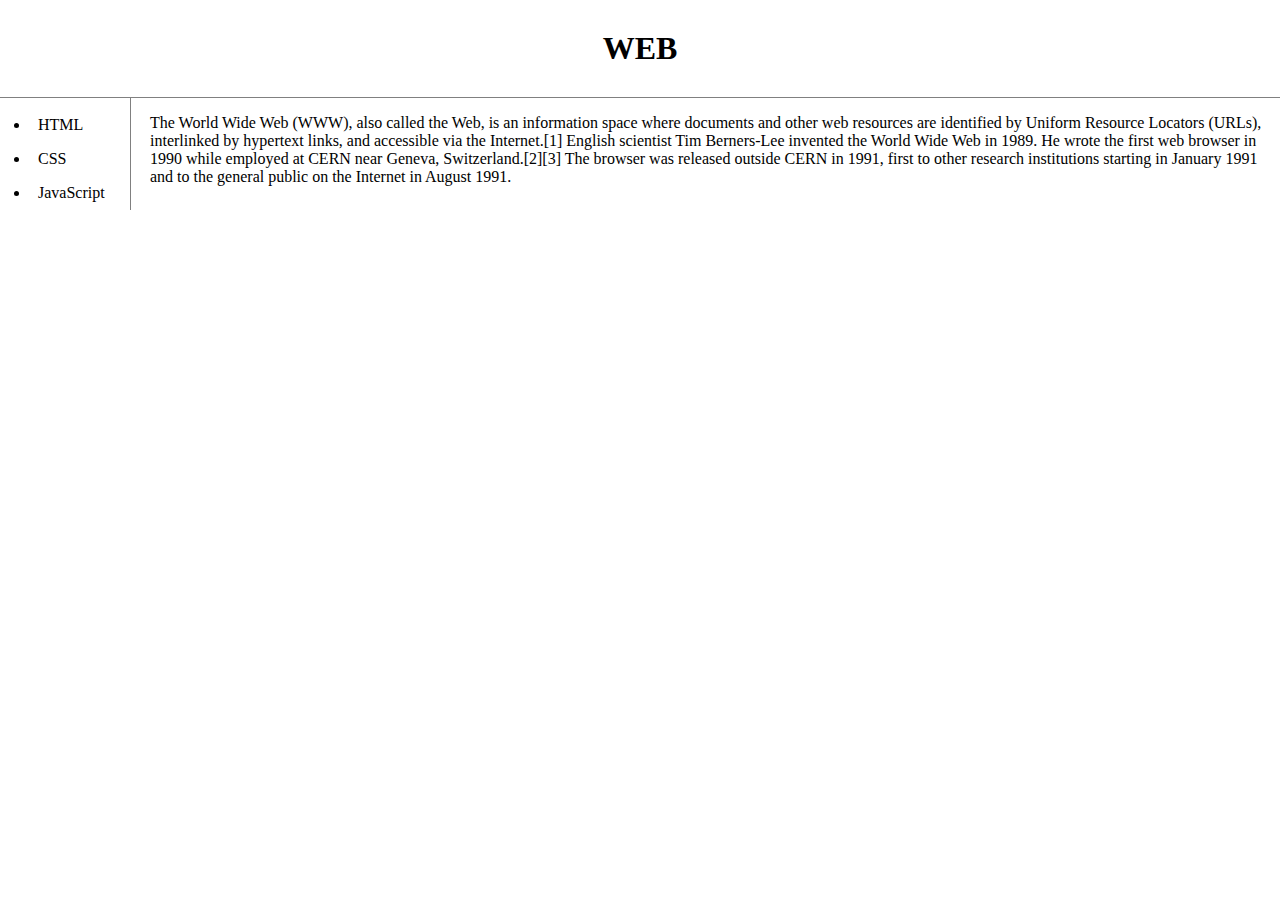
<file: index.html>
<!doctype html>
<html>
<head>
    <title>WEB1 - WEB</title>
    <meta charset="utf-8">
    <link rel="stylesheet" href="style.css">
</head>
<body>
    <h1><a href="index.html">WEB</a></h1>
    
    <div id="grid">
        
        <ul>
            <li><a href="1.html">HTML</a></li>
            <li><a href="2.html">CSS</a></li>
            <li><a href="3.html">JavaScript</a></li>
        </ul>
        
        <div>
            <p>The World Wide Web (WWW), also called the Web, is an information space where documents and other web resources are identified by Uniform Resource Locators (URLs), interlinked by hypertext links, and accessible via the Internet.[1] English scientist Tim Berners-Lee invented the World Wide Web in 1989. He wrote the first web browser in 1990 while employed at CERN near Geneva, Switzerland.[2][3] The browser was released outside CERN in 1991, first to other research institutions starting in January 1991 and to the general public on the Internet in August 1991. </p>
        </div>
    </div>
    <p>
            <div id="disqus_thread"></div>
            <script>
            
            /**
            *  RECOMMENDED CONFIGURATION VARIABLES: EDIT AND UNCOMMENT THE SECTION BELOW TO INSERT DYNAMIC VALUES FROM YOUR PLATFORM OR CMS.
            *  LEARN WHY DEFINING THESE VARIABLES IS IMPORTANT: https://disqus.com/admin/universalcode/#configuration-variables*/
            /*
            var disqus_config = function () {
            this.page.url = PAGE_URL;  // Replace PAGE_URL with your page's canonical URL variable
            this.page.identifier = PAGE_IDENTIFIER; // Replace PAGE_IDENTIFIER with your page's unique identifier variable
            };
            */
            (function() { // DON'T EDIT BELOW THIS LINE
            var d = document, s = d.createElement('script');
            s.src = 'https://web1-ebfs3apeab.disqus.com/embed.js';
            s.setAttribute('data-timestamp', +new Date());
            (d.head || d.body).appendChild(s);
            })();
            </script>
            <noscript>Please enable JavaScript to view the <a href="https://disqus.com/?ref_noscript">comments powered by Disqus.</a></noscript>
        </p>
        <p>
            <!--Start of Tawk.to Script-->
        <script type="text/javascript">
            var Tawk_API=Tawk_API||{}, Tawk_LoadStart=new Date();
            (function(){
            var s1=document.createElement("script"),s0=document.getElementsByTagName("script")[0];
            s1.async=true;
            s1.src='https://embed.tawk.to/5bf4199740105007f378d435/default';
            s1.charset='UTF-8';
            s1.setAttribute('crossorigin','*');
            s0.parentNode.insertBefore(s1,s0);
            })();
            </script>
            <!--End of Tawk.to Script-->
        </p>
    
</body>
</html>
</file>
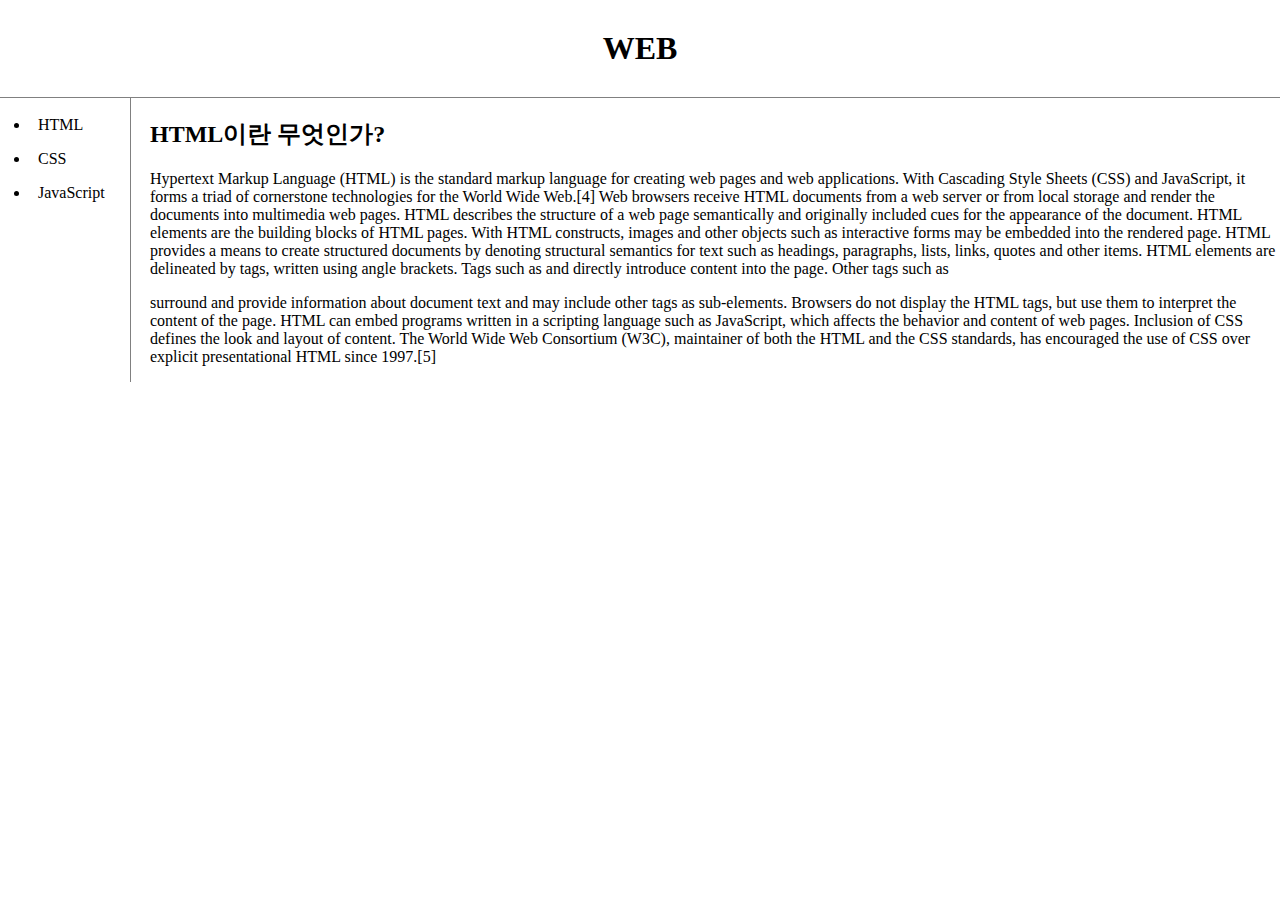
<file: 1.html>
<!doctype html>
<html>
    <head>
    <title>WEB1 - WEB</title>
    <meta charset="utf-8">
    <link rel="stylesheet" href="style.css">
</head>
<body>
    <h1><a href="index.html">WEB</a></h1>
    <div id="grid">
    <ul>
        <li><a href="1.html">HTML</a></li>
        <li><a href="2.html">CSS</a></li>
        <li><a href="3.html">JavaScript</a></li>
    </ul>
        <div>
            <h2>HTML이란 무엇인가?</h2>
            <p><a href="https://en.wikipedia.org/wiki/HTML">Hypertext Markup Language (HTML)</a> is the standard markup language for creating web pages and web applications. With Cascading Style Sheets (CSS) and JavaScript, it forms a triad of cornerstone technologies for the World Wide Web.[4]

            Web browsers receive HTML documents from a web server or from local storage and render the documents into multimedia web pages. HTML describes the structure of a web page semantically and originally included cues for the appearance of the document.
            
            HTML elements are the building blocks of HTML pages. With HTML constructs, images and other objects such as interactive forms may be embedded into the rendered page. HTML provides a means to create structured documents by denoting structural semantics for text such as headings, paragraphs, lists, links, quotes and other items. HTML elements are delineated by tags, written using angle brackets. Tags such as and directly introduce content into the page. Other tags such as <p> surround and provide information about document text and may include other tags as sub-elements. Browsers do not display the HTML tags, but use them to interpret the content of the page.
            
            HTML can embed programs written in a scripting language such as JavaScript, which affects the behavior and content of web pages. Inclusion of CSS defines the look and layout of content. The World Wide Web Consortium (W3C), maintainer of both the HTML and the CSS standards, has encouraged the use of CSS over explicit presentational HTML since 1997.[5] </p>
            <p>
        </div>
    </div>
                <div id="disqus_thread"></div>
                <script>
                
                /**
                *  RECOMMENDED CONFIGURATION VARIABLES: EDIT AND UNCOMMENT THE SECTION BELOW TO INSERT DYNAMIC VALUES FROM YOUR PLATFORM OR CMS.
                *  LEARN WHY DEFINING THESE VARIABLES IS IMPORTANT: https://disqus.com/admin/universalcode/#configuration-variables*/
                /*
                var disqus_config = function () {
                this.page.url = PAGE_URL;  // Replace PAGE_URL with your page's canonical URL variable
                this.page.identifier = PAGE_IDENTIFIER; // Replace PAGE_IDENTIFIER with your page's unique identifier variable
                };
                */
                (function() { // DON'T EDIT BELOW THIS LINE
                var d = document, s = d.createElement('script');
                s.src = 'https://web1-ebfs3apeab.disqus.com/embed.js';
                s.setAttribute('data-timestamp', +new Date());
                (d.head || d.body).appendChild(s);
                })();
                </script>
                <noscript>Please enable JavaScript to view the <a href="https://disqus.com/?ref_noscript">comments powered by Disqus.</a></noscript>
            </p>
            <p>
                <!--Start of Tawk.to Script-->
            <script type="text/javascript">
                var Tawk_API=Tawk_API||{}, Tawk_LoadStart=new Date();
                (function(){
                var s1=document.createElement("script"),s0=document.getElementsByTagName("script")[0];
                s1.async=true;
                s1.src='https://embed.tawk.to/5bf4199740105007f378d435/default';
                s1.charset='UTF-8';
                s1.setAttribute('crossorigin','*');
                s0.parentNode.insertBefore(s1,s0);
                })();
                </script>
                <!--End of Tawk.to Script-->
            </p>
</body>
</html>
</file>
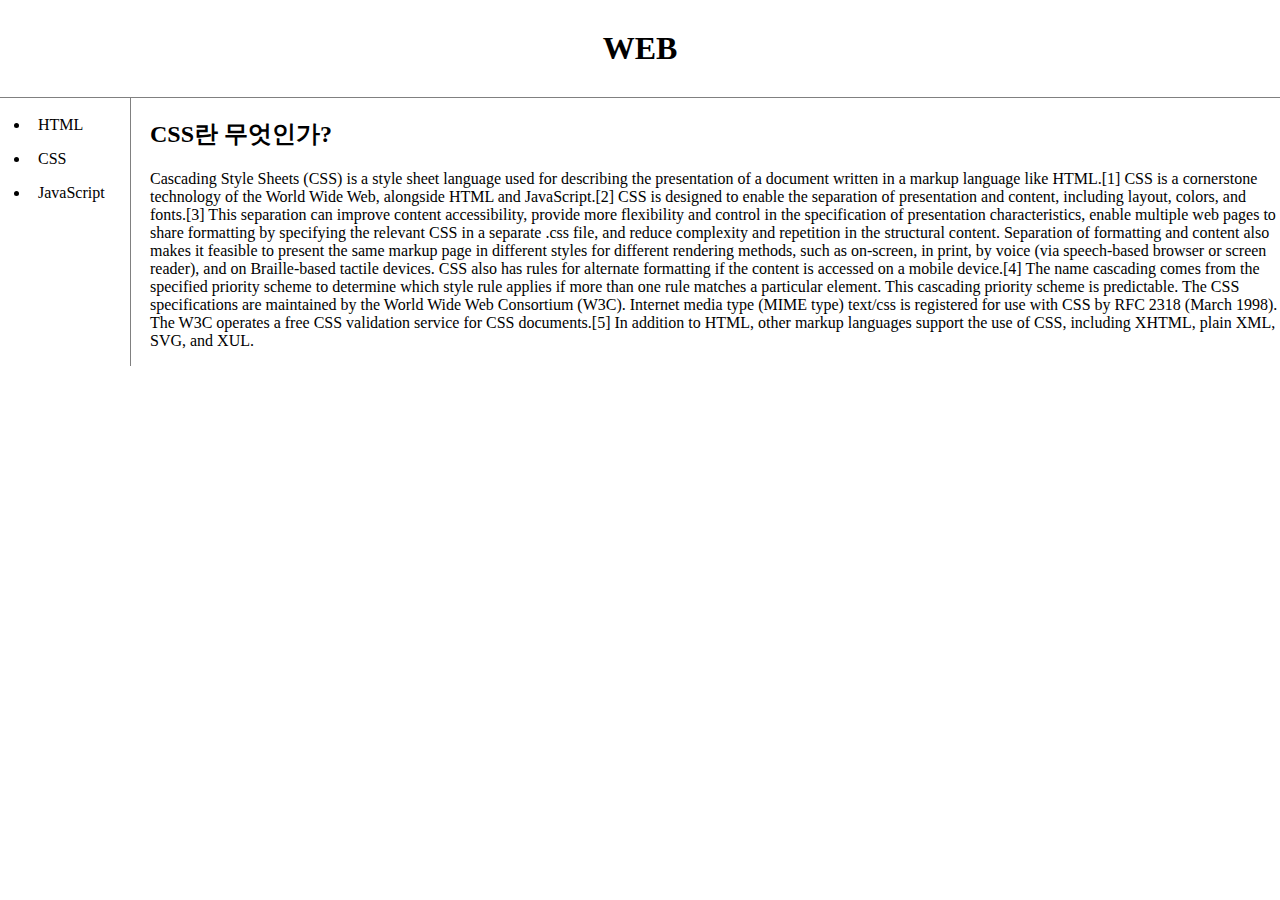
<file: 2.html>
<!doctype html>
<html>
    <head>
    <title>WEB1 - WEB</title>
    <meta charset="utf-8">
    <link rel="stylesheet" href="style.css">
</head>
<body>
    <h1><a href="index.html">WEB</a></h1>
    
    <div id="grid">
        <ul>
            <li><a href="1.html">HTML</a></li>
            <li><a href="2.html">CSS</a></li>
            <li><a href="3.html">JavaScript</a></li>
        </ul>
        <div>
            <h2>CSS란 무엇인가?</h2>
            <p><a href="https://en.wikipedia.org/wiki/Cascading_Style_Sheets" target="_blank" title="html specification">Cascading Style Sheets (CSS)</a> is a style sheet language used for describing the presentation of a document written in a markup language like HTML.[1] CSS is a cornerstone technology of the World Wide Web, alongside HTML and JavaScript.[2]

            CSS is designed to enable the separation of presentation and content, including layout, colors, and fonts.[3] This separation can improve content accessibility, provide more flexibility and control in the specification of presentation characteristics, enable multiple web pages to share formatting by specifying the relevant CSS in a separate .css file, and reduce complexity and repetition in the structural content.
                
            Separation of formatting and content also makes it feasible to present the same markup page in different styles for different rendering methods, such as on-screen, in print, by voice (via speech-based browser or screen reader), and on Braille-based tactile devices. CSS also has rules for alternate formatting if the content is accessed on a mobile device.[4]
                
            The name cascading comes from the specified priority scheme to determine which style rule applies if more than one rule matches a particular element. This cascading priority scheme is predictable.
                
            The CSS specifications are maintained by the World Wide Web Consortium (W3C). Internet media type (MIME type) text/css is registered for use with CSS by RFC 2318 (March 1998). The W3C operates a free CSS validation service for CSS documents.[5]
                
            In addition to HTML, other markup languages support the use of CSS, including XHTML, plain XML, SVG, and XUL. </p>
            <p>
        </div>
    </div>
                    <div id="disqus_thread"></div>
                    <script>
                    
                    /**
                    *  RECOMMENDED CONFIGURATION VARIABLES: EDIT AND UNCOMMENT THE SECTION BELOW TO INSERT DYNAMIC VALUES FROM YOUR PLATFORM OR CMS.
                    *  LEARN WHY DEFINING THESE VARIABLES IS IMPORTANT: https://disqus.com/admin/universalcode/#configuration-variables*/
                    /*
                    var disqus_config = function () {
                    this.page.url = PAGE_URL;  // Replace PAGE_URL with your page's canonical URL variable
                    this.page.identifier = PAGE_IDENTIFIER; // Replace PAGE_IDENTIFIER with your page's unique identifier variable
                    };
                    */
                    (function() { // DON'T EDIT BELOW THIS LINE
                    var d = document, s = d.createElement('script');
                    s.src = 'https://web1-ebfs3apeab.disqus.com/embed.js';
                    s.setAttribute('data-timestamp', +new Date());
                    (d.head || d.body).appendChild(s);
                    })();
                    </script>
                    <noscript>Please enable JavaScript to view the <a href="https://disqus.com/?ref_noscript">comments powered by Disqus.</a></noscript>
                </p>  
                <p>
                    <!--Start of Tawk.to Script-->
                <script type="text/javascript">
                    var Tawk_API=Tawk_API||{}, Tawk_LoadStart=new Date();
                    (function(){
                    var s1=document.createElement("script"),s0=document.getElementsByTagName("script")[0];
                    s1.async=true;
                    s1.src='https://embed.tawk.to/5bf4199740105007f378d435/default';
                    s1.charset='UTF-8';
                    s1.setAttribute('crossorigin','*');
                    s0.parentNode.insertBefore(s1,s0);
                    })();
                    </script>
                    <!--End of Tawk.to Script-->
                </p>  
</body>
</html>
</file>
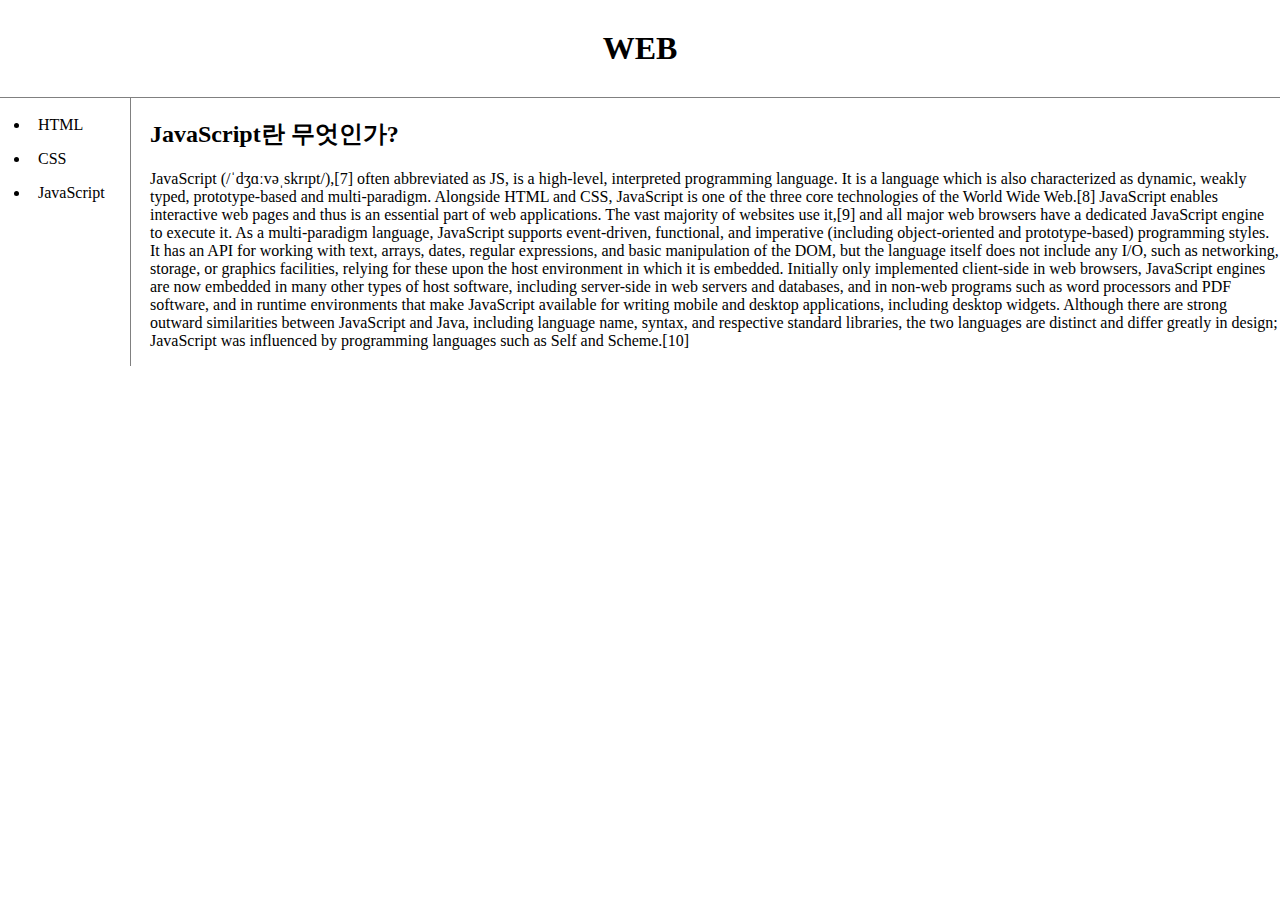
<file: 3.html>
<!doctype html>
<html>
<head>
    <title>WEB1 - WEB</title>
    <meta charset="utf-8">
    <link rel="stylesheet" href="style.css">
</head>
<body>
    <h1><a href="index.html">WEB</a></h1>
    <div id="grid">
        <ul>
            <li><a href="1.html">HTML</a></li>
            <li><a href="2.html">CSS</a></li>
            <li><a href="3.html">JavaScript</a></li>
        </ul>
        <div>
            <h2>JavaScript란 무엇인가?</h2>
            <p><a href="https://en.wikipedia.org/wiki/JavaScript" target="_blank" title="html specification">JavaScript</a> (/ˈdʒɑːvəˌskrɪpt/),[7] often abbreviated as JS, is a high-level, interpreted programming language. It is a language which is also characterized as dynamic, weakly typed, prototype-based and multi-paradigm.

            Alongside HTML and CSS, JavaScript is one of the three core technologies of the World Wide Web.[8] JavaScript enables interactive web pages and thus is an essential part of web applications. The vast majority of websites use it,[9] and all major web browsers have a dedicated JavaScript engine to execute it.
            
            As a multi-paradigm language, JavaScript supports event-driven, functional, and imperative (including object-oriented and prototype-based) programming styles. It has an API for working with text, arrays, dates, regular expressions, and basic manipulation of the DOM, but the language itself does not include any I/O, such as networking, storage, or graphics facilities, relying for these upon the host environment in which it is embedded.
            
            Initially only implemented client-side in web browsers, JavaScript engines are now embedded in many other types of host software, including server-side in web servers and databases, and in non-web programs such as word processors and PDF software, and in runtime environments that make JavaScript available for writing mobile and desktop applications, including desktop widgets.
            
            Although there are strong outward similarities between JavaScript and Java, including language name, syntax, and respective standard libraries, the two languages are distinct and differ greatly in design; JavaScript was influenced by programming languages such as Self and Scheme.[10]</p>
        <p>
        </div>
    </div>
                <div id="disqus_thread"></div>
                <script>
                
                /**
                *  RECOMMENDED CONFIGURATION VARIABLES: EDIT AND UNCOMMENT THE SECTION BELOW TO INSERT DYNAMIC VALUES FROM YOUR PLATFORM OR CMS.
                *  LEARN WHY DEFINING THESE VARIABLES IS IMPORTANT: https://disqus.com/admin/universalcode/#configuration-variables*/
                /*
                var disqus_config = function () {
                this.page.url = PAGE_URL;  // Replace PAGE_URL with your page's canonical URL variable
                this.page.identifier = PAGE_IDENTIFIER; // Replace PAGE_IDENTIFIER with your page's unique identifier variable
                };
                */
                (function() { // DON'T EDIT BELOW THIS LINE
                var d = document, s = d.createElement('script');
                s.src = 'https://web1-ebfs3apeab.disqus.com/embed.js';
                s.setAttribute('data-timestamp', +new Date());
                (d.head || d.body).appendChild(s);
                })();
                </script>
                <noscript>Please enable JavaScript to view the <a href="https://disqus.com/?ref_noscript">comments powered by Disqus.</a></noscript>
            </p> 
            <p>
                <!--Start of Tawk.to Script-->
            <script type="text/javascript">
                var Tawk_API=Tawk_API||{}, Tawk_LoadStart=new Date();
                (function(){
                var s1=document.createElement("script"),s0=document.getElementsByTagName("script")[0];
                s1.async=true;
                s1.src='https://embed.tawk.to/5bf4199740105007f378d435/default';
                s1.charset='UTF-8';
                s1.setAttribute('crossorigin','*');
                s0.parentNode.insertBefore(s1,s0);
                })();
                </script>
                <!--End of Tawk.to Script-->
            </p>
</body>
</html>
</file>
<file: style.css>
ul {
    margin:0;
    width: 100px;
    padding-top: 10px;
}
a {
    color: black;
    text-decoration:none;
}
h1 {
    text-align: center;
    padding: 18px;
    margin: 0;
}
body{
    margin: 0;
}
#grid li{
    padding: 5px;
}
@media(min-width:600px){
    h1{
        border-bottom: 1px solid gray;
        padding: 30px;
    }
    #grid{
        display:grid;
        grid-template-columns: 150px 1fr;
        }
    #grid ul{
        padding-left: 30px;
        border-right: solid gray 1px;
    }
    #grid li{
        padding: 8px;
    }
}
</file>
